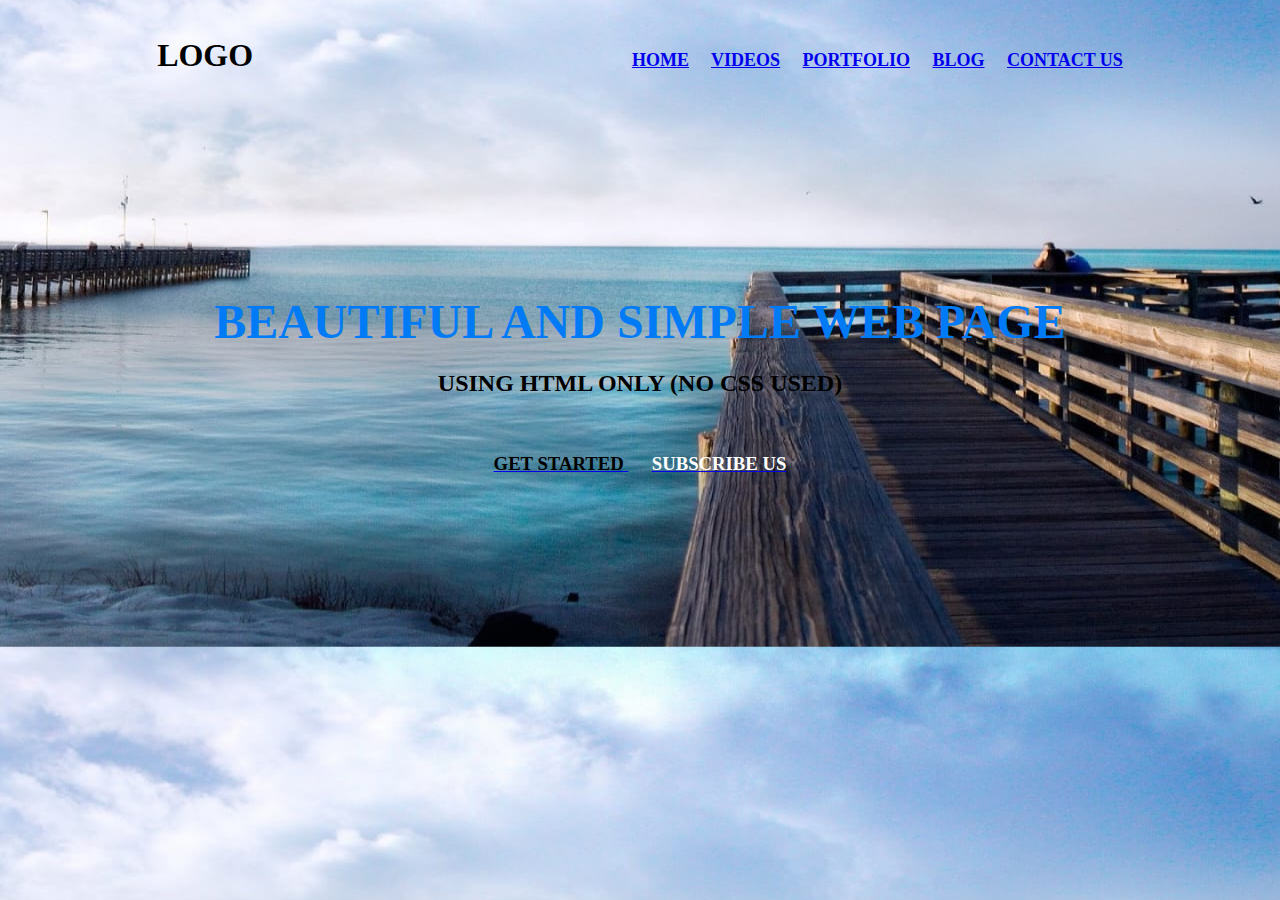
<file: Task1/index.html>
<!DOCTYPE html>
<html lang="en">
  <head>
    <meta charset="UTF-8" />
    <meta name="viewport" content="width=device-width, initial-scale=1.0" />
    <title>HTML wesite</title>
    <style>
        body{
            background-image: url(1.jpg);
            width: 100%;
            height: 100%;
            margin: 0;
            background-position: center;
            background-size: cover;
        }
    </style>
  </head>


  <body>
    <br />
    <h3 align="center">
      <font face="Lato" size="6">LOGO</font>
      &nbsp;&nbsp;&nbsp;&nbsp;&nbsp;&nbsp;&nbsp;&nbsp;&nbsp;&nbsp;&nbsp;&nbsp;&nbsp;&nbsp;&nbsp;&nbsp;&nbsp;&nbsp;&nbsp;
      &nbsp;&nbsp;&nbsp;&nbsp;&nbsp;&nbsp;&nbsp;&nbsp;&nbsp;&nbsp;&nbsp;&nbsp;&nbsp;&nbsp;&nbsp;&nbsp;&nbsp;&nbsp;&nbsp;
      &nbsp;&nbsp;&nbsp;&nbsp;&nbsp;&nbsp;&nbsp;&nbsp;&nbsp;&nbsp;&nbsp;&nbsp;&nbsp;&nbsp;&nbsp;&nbsp;&nbsp;&nbsp;&nbsp;
      &nbsp;&nbsp;&nbsp;&nbsp;&nbsp;&nbsp;&nbsp;&nbsp;&nbsp;&nbsp;&nbsp;&nbsp;&nbsp;&nbsp;&nbsp;&nbsp;&nbsp;&nbsp;&nbsp;
      <font face="cinzel" size="4">
        <a href="#">HOME</a>&nbsp;&nbsp;&nbsp;&nbsp;
        <a href="#">VIDEOS</a>&nbsp;&nbsp;&nbsp;&nbsp;
        <a href="#">PORTFOLIO</a>&nbsp;&nbsp;&nbsp;&nbsp;
        <a href="#">BLOG</a>&nbsp;&nbsp;&nbsp;&nbsp;
        <a href="#">CONTACT US</a>
      </font>
    </h3>
    <br /><br /><br /><br /><br /><br /><br /><br /><br /><br />
    <h1 align="center">
      <font face="Lato" color="#017bf5" size="7">
        BEAUTIFUL AND SIMPLE WEB PAGE
      </font>
    </h1>
    <h3 align="center">
      <font face="Lato" color="#000" size="5">
        USING HTML ONLY (NO CSS USED)
      </font>
    </h3>
    <br />
    <h3 align="center">
      <a href="#">
        <font face="Lato" color="#000">GET STARTED</font> </a
      >&nbsp;&nbsp;&nbsp;&nbsp;
      <a href="#">
        <font face="Lato" color="#fff">SUBSCRIBE US</font>
      </a>
    </h3>
  </body>
</html>
</file>
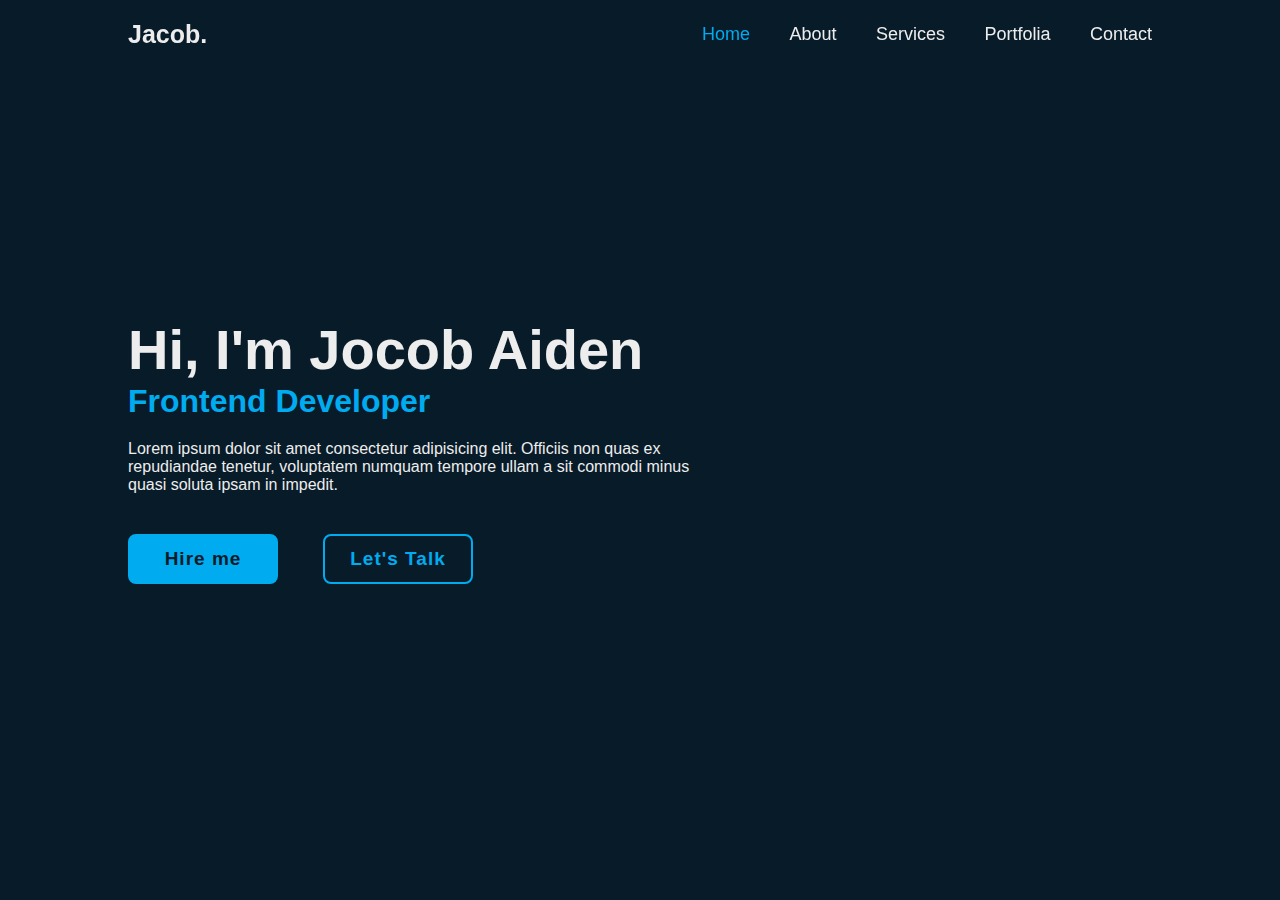
<file: Task3/index.html>
<!DOCTYPE html>
<html lang="en">
  <head>
    <meta charset="UTF-8" />
    <meta name="viewport" content="width=device-width, initial-scale=1.0" />
    <title>Personal Website</title>
    <link rel="stylesheet" href="style.css" />
  </head>
  <body>
    <header class="header">
      <a href="#" class="logo">Jacob.</a>
      <nav class="navbar">
        <a href="#" class="active">Home</a>
        <a href="#">About</a>
        <a href="#">Services</a>
        <a href="#">Portfolia</a>
        <a href="#">Contact</a>
      </nav>
    </header>

    <section class="home">
      <div class="home-content">
        <h1>Hi, I'm Jocob Aiden</h1>
        <h3>Frontend Developer</h3>
        <p>
          Lorem ipsum dolor sit amet consectetur adipisicing elit. Officiis non
          quas ex repudiandae tenetur, voluptatem numquam tempore ullam a sit
          commodi minus quasi soluta ipsam in impedit.
        </p>
        <div class="btn-box">
          <a href="#">Hire me</a>
          <a href="#">Let's Talk</a>

        </div>
      </div>
    </section>
  </body>
</html>
</file>
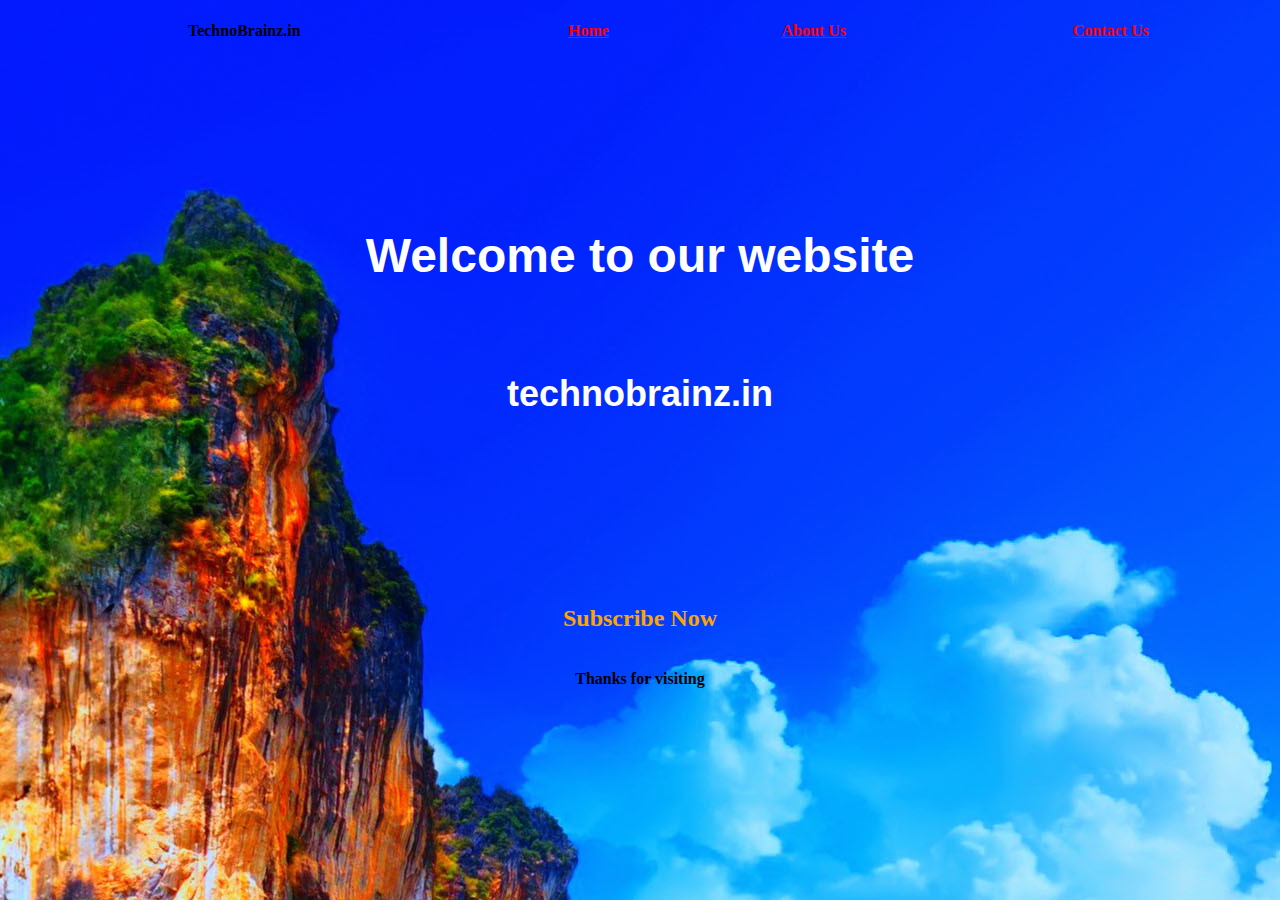
<file: Task2/project.html>
<!DOCTYPE html>
<html lang="en">
<head>
    <meta charset="UTF-8">
    <meta name="viewport" content="width=device-width, initial-scale=1.0">
    <title>Document</title>
    <style>
        .url{
            color: red;
        }
        a{
            color: red;
        }
    </style>
</head>
<body background="nature.jpg" width="100%">
    <table border="0" width="100%" height="700px">
       <!----Row1---->
<tr>
    <th> <font face="Monoton"> TechnoBrainz.in </font> </th>
    <th></th>
    <th></th>
    <th class="url"> <a href="#"> Home </a> </th>
    <th class="url"> <a href="#"> About Us </a></th>
    <th class="url"> <a href="#"> Contact Us </a></th>
    </tr>
    
    <!----Row2---->
    <tr>
    <th colspan="6">
    <font color="white" face="Helvetica" size="5">
    <h1> Welcome to our website </h1> <br>
    <h2> technobrainz.in </h2>
    </font>
    </th>
    </tr>
    
    <!----Row3---->
    <tr>
    <th colspan="6">
    <font size="5" color="orange" face="Aquire"> Subscribe Now </font>
    
    </th>
    </tr>
    
    <!----Row4---->
    <tr>
    <th></th>
    <th></th>
    <th></th>
    <th></th>
    <th></th>
    <th></th>
    </tr>
    
    <!----Row5---->
    <tr>
    <th colspan="6">
    <font color="black" > Thanks for visiting </font>
    </th>
    </tr>
    
    <!----Row6---->
    <tr>
    <th></th>
    <th></th>
    <th></th>
    <th></th>
    <th></th>
    <th></th>
    </tr>
    
        
    </table>
</body>
</html>
</file>
<file: Task3/style.css>
*{
    margin: 0;
    padding: 0;
    box-sizing: border-box;
    font-family: 'Poppins',sans-serif;
}

body{
    background-color:#081b29 ;
    color: #ededed;
}

.header{
    position: fixed;
    top: 0;
    left: 0;
    width: 100%;
    padding: 20px 10%;
    background: transparent;
    display: flex;
    justify-content: space-between;
    align-items: center;
    z-index: 100;
}

.logo{
    font-size: 25px;
    color: #ededed;
    text-decoration: none;
    font-weight: 600;
}
.navbar a{
    font-size: 18px !important;
    color:#ededed !important;
    text-decoration: none !important;
    font-weight: 500 !important;
    margin-left: 35px !important;
    transition: .3s;
}

.navbar a:hover,
.navbar a.active{
    color: #00abf0 !important;
}
.home{
    height: 100vh;
    display: flex;
    align-items: center;
    padding:0 10% ;

}
.home-content{
    /* background: yellowgreen; */
    max-width: 600px;

}
.home-content h1{
    font-size: 56px;
    font-weight: 700;
    line-height:1.2 ;
}

.home-content h3{
    font-size:32px;
    font-weight: 700;
    color: #00abf0;
}

.home-content p{
    font-size: 16px;
    margin: 20px 0 40px;

}

.home-content .btn-box{
    display: flex;
    justify-content: space-between;
    width: 345px;
    height: 50px;
    /* background: yellowgreen; */
}

.btn-box a{
    position: relative;
    display: inline-flex;
    justify-content: center;
    align-items: center;
    width: 150px;
    height: 100%;
    background: #00abf0;
    border: 2px solid #00abf0;
    border-radius: 8px;
    font-size: 19px;
    color: #081b29;
    text-decoration: none;
    font-weight: 600;
    letter-spacing: 1px;
    z-index: 1;
    overflow: hidden;
    transform: .5s;

}
.btn-box a:hover{
    color: #00abf0;
}

.btn-box a:nth-child(2){
    background: transparent;
    color:#00abf0 ;
}
.btn-box a:nth-child(2):hover{
    color:#081b29;
}
.btn-box a:nth-child(2)::before{
    background-color: #00abf0;
}   


.btn-box a::before{
    content: '';
    position:absolute ;
    top: 0;
    left: 0;
    width: 0;
    height: 100%;
    background: #081b29;
    z-index:-1 ;
    transition:.5s ;
}

.btn-box a:hover::before{
    width: 100%;

}
</file>
